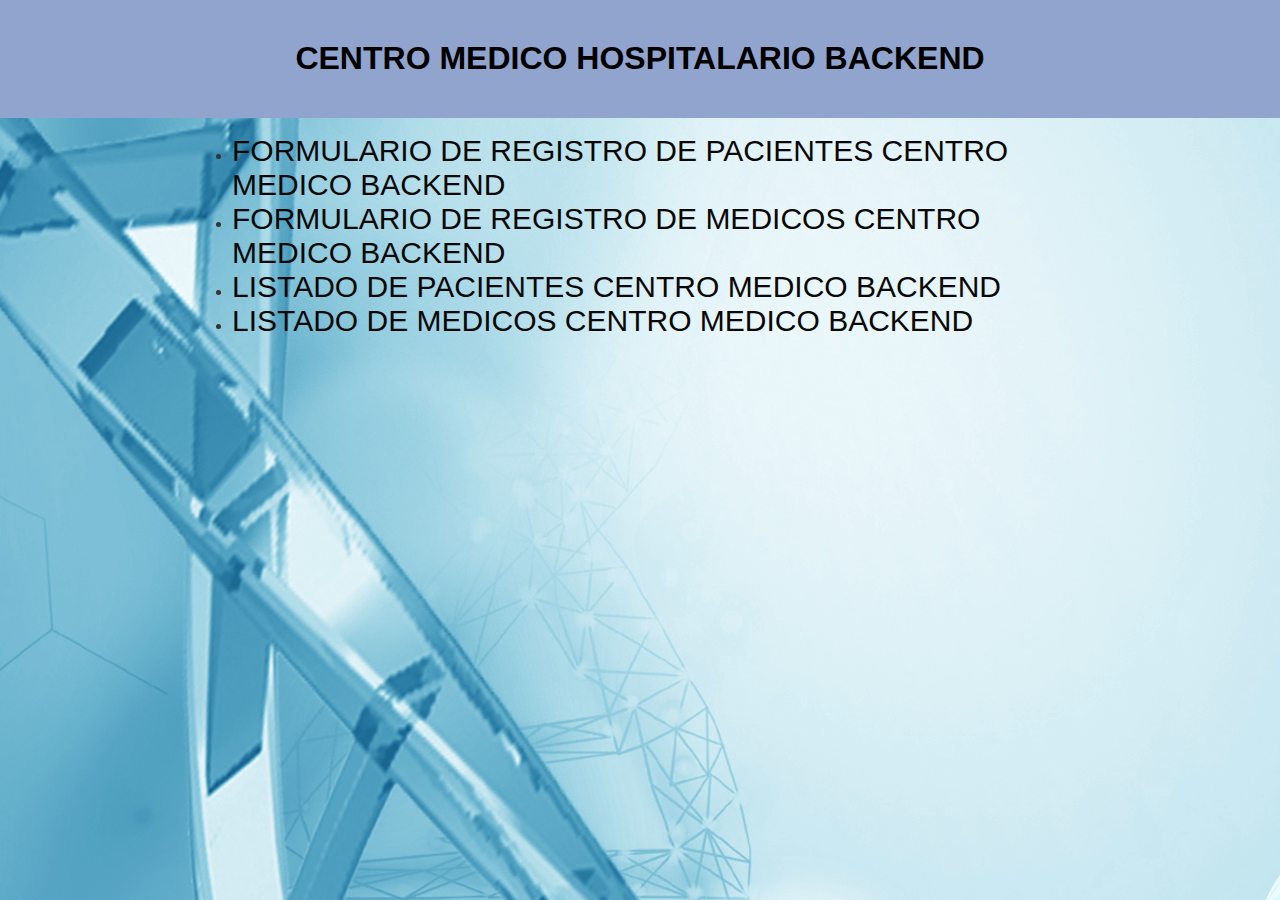
<file: index.html>
<!DOCTYPE html>
<html lang="en">

<head>
    <meta charset="UTF-8">
    <meta http-equiv="X-UA-Compatible" content="IE=edge">
    <meta name="viewport" content="width=device-width, initial-scale=1.0">
    <title>Formulario Centro Medico Backend</title>
    <link rel="shortcut icon" href="imagenes\caduceo-simbolo-medico-hb15hr.jpg" />
    <link rel="stylesheet" href="style.css">
</head>

<body>
    <header>
        <h1>CENTRO MEDICO HOSPITALARIO BACKEND</h1>
    </header>
    <main class="listado-container">
        <ul class="listado-servicios">
            <li><a href="registro-pacientes.html">FORMULARIO DE REGISTRO DE PACIENTES CENTRO MEDICO BACKEND</a></li>
            <li><a href="registro-medicos.html">FORMULARIO DE REGISTRO DE MEDICOS CENTRO MEDICO BACKEND</a></li>
            <li><a href="pacientes.html">LISTADO DE PACIENTES CENTRO MEDICO BACKEND</a></li>
            <li><a href="medicos.html">LISTADO DE MEDICOS CENTRO MEDICO BACKEND</a></li>
        </ul>
    </main>
</body>

</html>
</file>
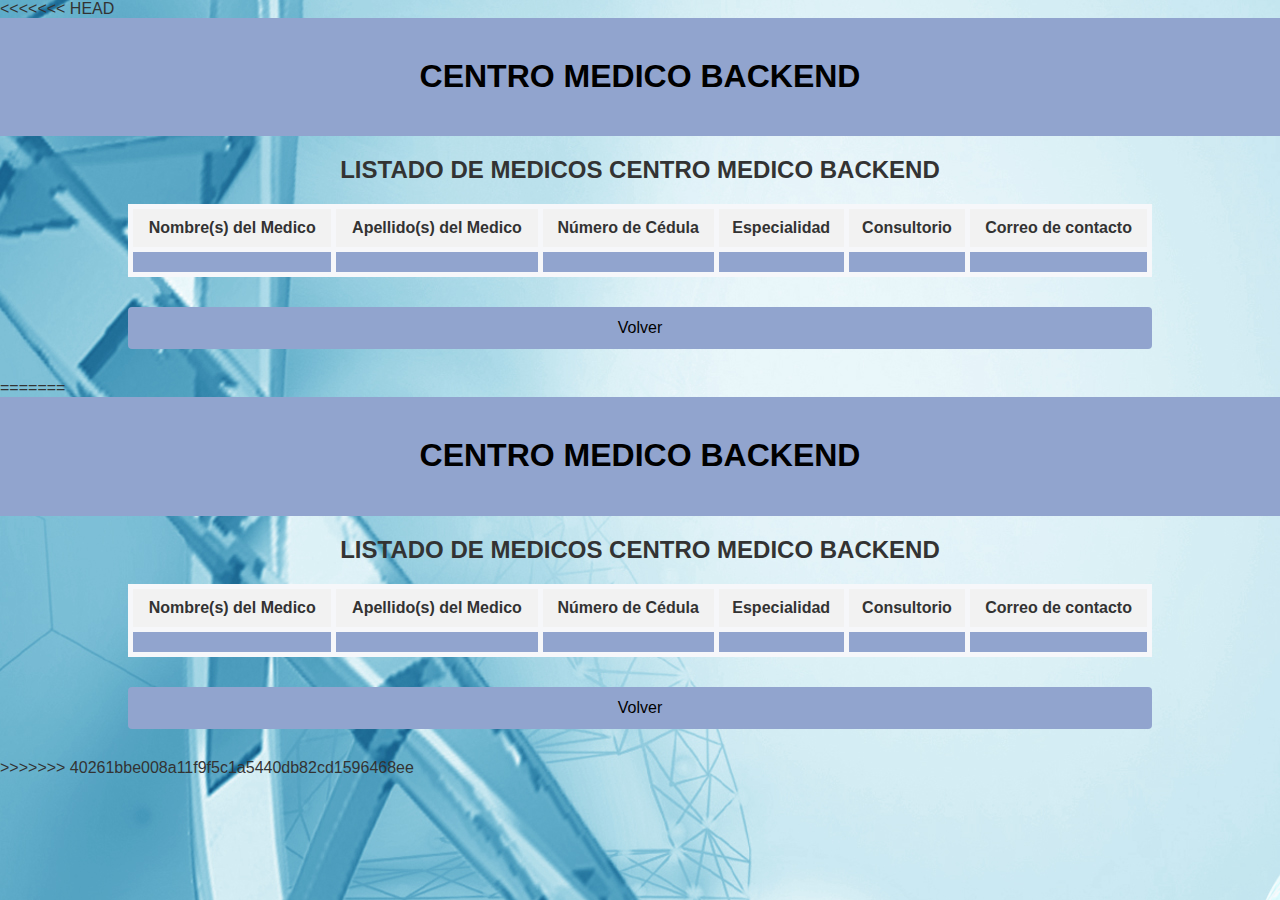
<file: medicos.html>
<<<<<<< HEAD
<!DOCTYPE html>
<html lang="en">
<head>
    <meta charset="UTF-8">
    <meta http-equiv="X-UA-Compatible" content="IE=edge">
    <meta name="viewport" content="width=device-width, initial-scale=1.0">
    <title>MEDICOS</title>
    <link rel="shortcut icon" href="imagenes\caduceo-simbolo-medico-hb15hr.jpg" />
    <link rel="stylesheet" href="style.css">
</head>

<body>
    <header>
        <h1>CENTRO MEDICO BACKEND</h1>
    </header>
    <main class="tabla-container">
        <table id="tabla-medicos">
            <h2>LISTADO DE MEDICOS CENTRO MEDICO BACKEND</h2>
            <thead>
                <tr>
                    <th>Nombre(s) del Medico</th>
                    <th>Apellido(s) del Medico</th>
                    <th>Número de Cédula</th>
                    <th>Especialidad</th>
                    <th>Consultorio</th>
                    <th>Correo de contacto</th>
                </tr>
            </thead>
            <tbody>
                <tr>
                    <td></td>
                    <td></td>
                    <td></td>
                    <td></td>
                    <td></td>
                    <td></td>
                </tr>
            </tbody>
        </table>
        <div class="boton-container">
            <input type="button" id="botonVolver" value="Volver">
        </div>
    </main>
    <script src="medicos.js"></script>
    <script src="volver.js"></script>
</body>

=======
<!DOCTYPE html>
<html lang="en">
<head>
    <meta charset="UTF-8">
    <meta http-equiv="X-UA-Compatible" content="IE=edge">
    <meta name="viewport" content="width=device-width, initial-scale=1.0">
    <title>MEDICOS</title>
    <link rel="shortcut icon" href="imagenes\caduceo-simbolo-medico-hb15hr.jpg" />
    <link rel="stylesheet" href="style.css">
</head>

<body>
    <header>
        <h1>CENTRO MEDICO BACKEND</h1>
    </header>
    <main class="tabla-container">
        <table id="tabla-medicos">
            <h2>LISTADO DE MEDICOS CENTRO MEDICO BACKEND</h2>
            <thead>
                <tr>
                    <th>Nombre(s) del Medico</th>
                    <th>Apellido(s) del Medico</th>
                    <th>Número de Cédula</th>
                    <th>Especialidad</th>
                    <th>Consultorio</th>
                    <th>Correo de contacto</th>
                </tr>
            </thead>
            <tbody>
                <tr>
                    <td></td>
                    <td></td>
                    <td></td>
                    <td></td>
                    <td></td>
                    <td></td>
                </tr>
            </tbody>
        </table>
        <div class="boton-container">
            <input type="button" id="botonVolver" value="Volver">
        </div>
    </main>
    <script src="medicos.js"></script>
    <script src="volver.js"></script>
</body>

>>>>>>> 40261bbe008a11f9f5c1a5440db82cd1596468ee
</html>
</file>
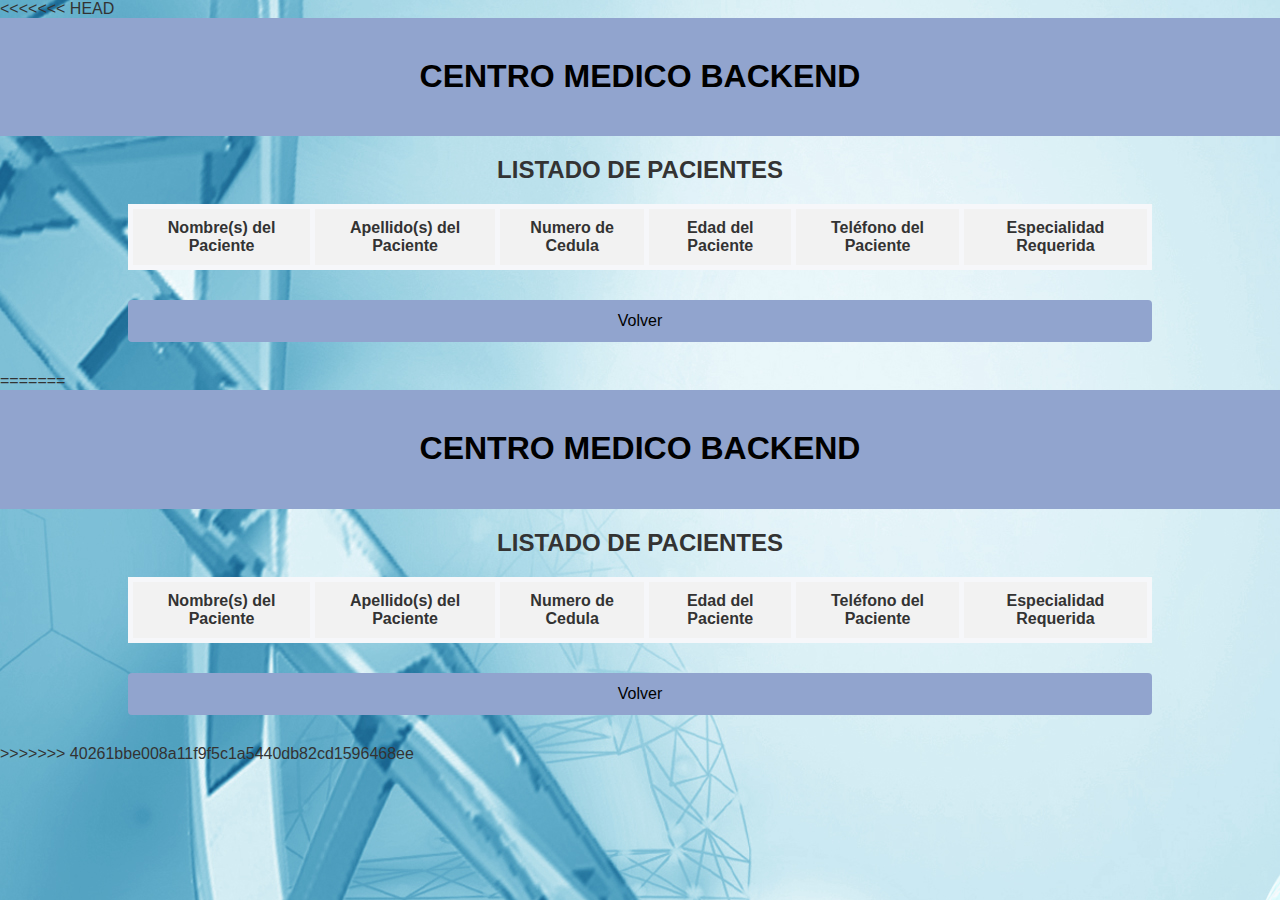
<file: pacientes.html>
<<<<<<< HEAD
<!DOCTYPE html>
<html lang="en">

<head>
    <meta charset="UTF-8">
    <meta http-equiv="X-UA-Compatible" content="IE=edge">
    <meta name="viewport" content="width=device-width, initial-scale=1.0">
    <title>PACIENTES</title>
    <link rel="shortcut icon" href="imagenes\caduceo-simbolo-medico-hb15hr.jpg" />
    <link rel="stylesheet" href="style.css">
</head>

<body>
    <header>
        <h1>CENTRO MEDICO BACKEND</h1>
    </header>
    <main class="tabla-container">
        <table id="tabla-pacientes">
            <h2>LISTADO DE PACIENTES</h2>
            <thead>
                <tr>
                    <th>Nombre(s) del Paciente</th>
                    <th>Apellido(s) del Paciente</th>
                    <th>Numero de Cedula</th>
                    <th>Edad del Paciente</th>
                    <th>Teléfono del Paciente</th>
                    <th>Especialidad Requerida</th>
                </tr>
            </thead>
            <tbody>
                <!-- Se complementa de manera dinamica -->
            </tbody>
        </table>
        <div class="boton-container">
            <input type="button" id="botonVolver" value="Volver">
        </div>
    </main>
    <script src="pacientes.js"></script>
    <script src="volver.js"></script>
</body>

=======
<!DOCTYPE html>
<html lang="en">

<head>
    <meta charset="UTF-8">
    <meta http-equiv="X-UA-Compatible" content="IE=edge">
    <meta name="viewport" content="width=device-width, initial-scale=1.0">
    <title>PACIENTES</title>
    <link rel="shortcut icon" href="imagenes\caduceo-simbolo-medico-hb15hr.jpg" />
    <link rel="stylesheet" href="style.css">
</head>

<body>
    <header>
        <h1>CENTRO MEDICO BACKEND</h1>
    </header>
    <main class="tabla-container">
        <table id="tabla-pacientes">
            <h2>LISTADO DE PACIENTES</h2>
            <thead>
                <tr>
                    <th>Nombre(s) del Paciente</th>
                    <th>Apellido(s) del Paciente</th>
                    <th>Numero de Cedula</th>
                    <th>Edad del Paciente</th>
                    <th>Teléfono del Paciente</th>
                    <th>Especialidad Requerida</th>
                </tr>
            </thead>
            <tbody>
                <!-- Se complementa de manera dinamica -->
            </tbody>
        </table>
        <div class="boton-container">
            <input type="button" id="botonVolver" value="Volver">
        </div>
    </main>
    <script src="pacientes.js"></script>
    <script src="volver.js"></script>
</body>

>>>>>>> 40261bbe008a11f9f5c1a5440db82cd1596468ee
</html>
</file>
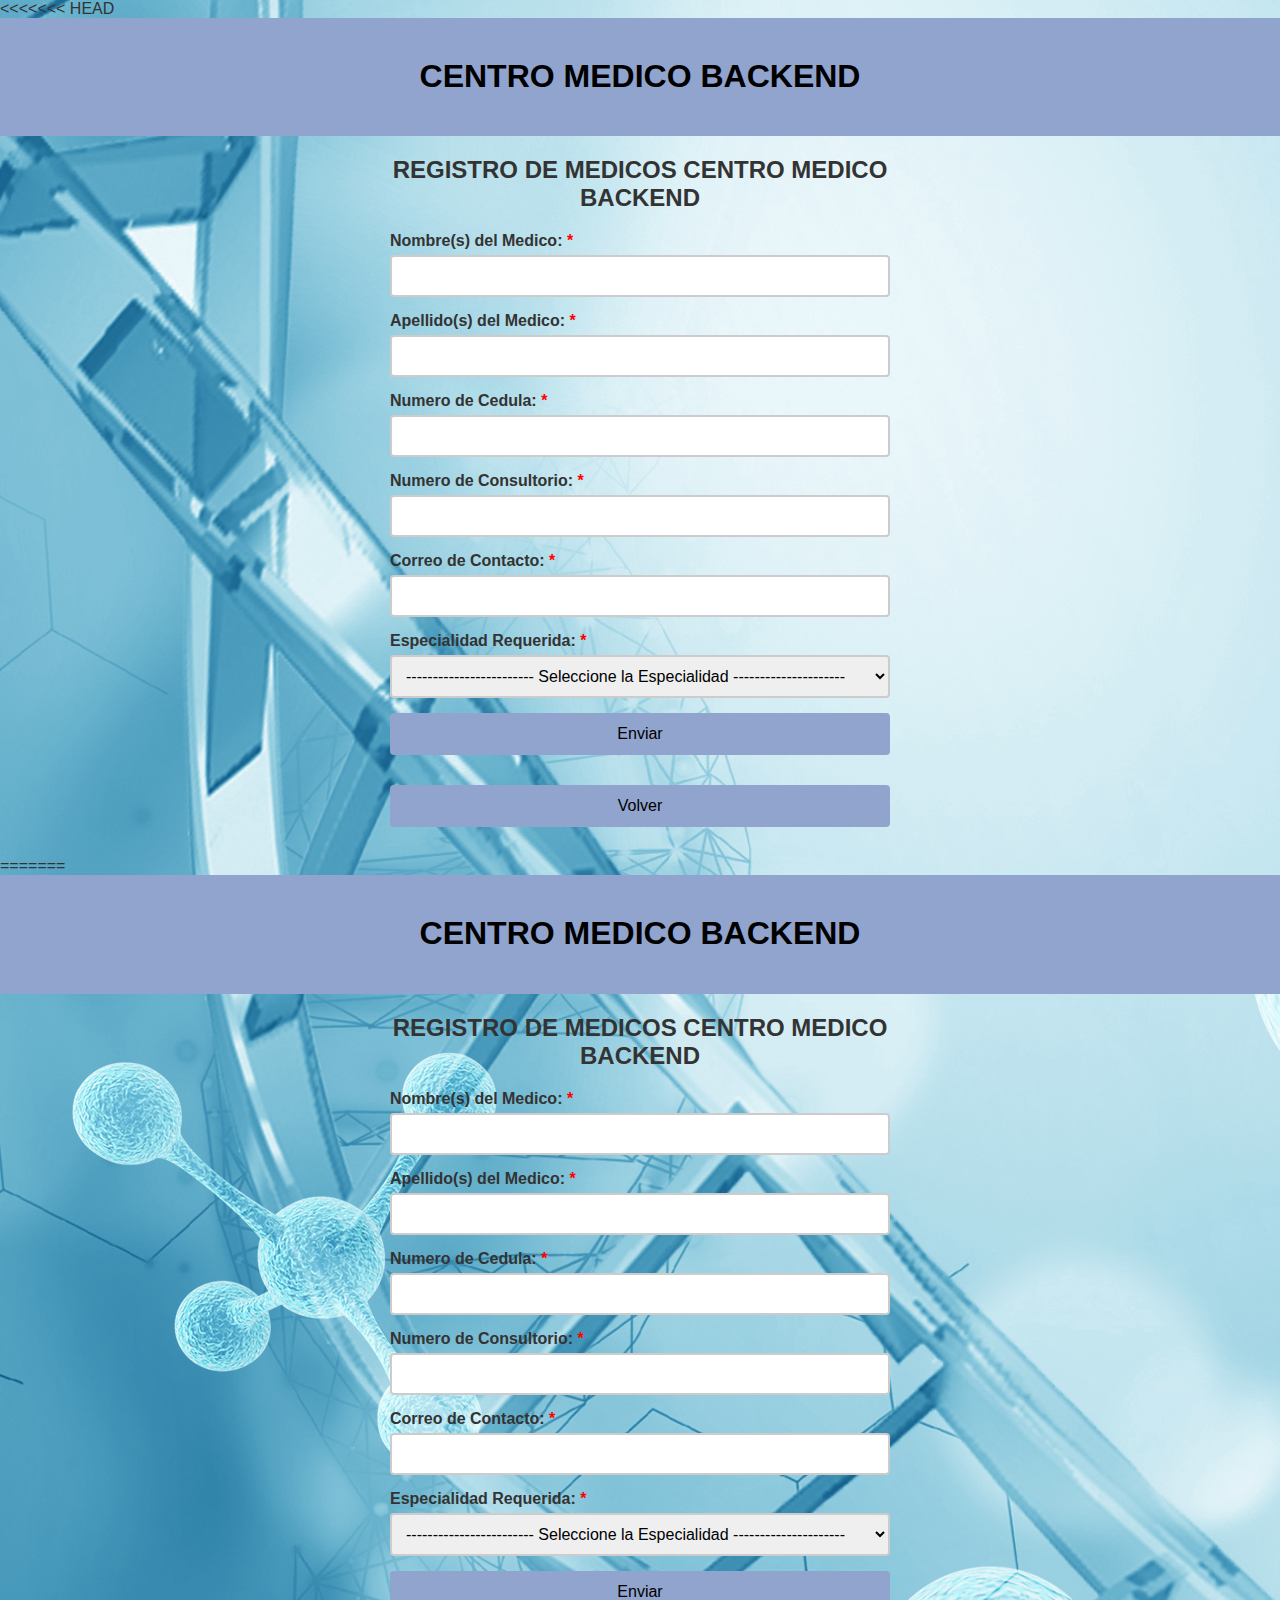
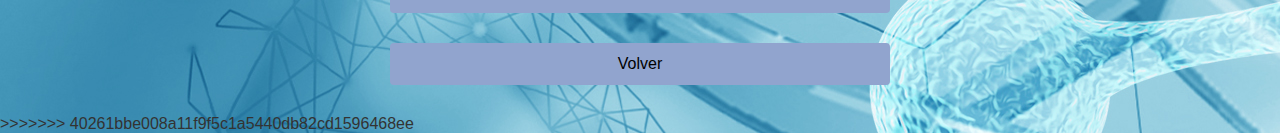
<file: registro-medicos.html>
<<<<<<< HEAD
<!DOCTYPE html>
<html lang="en">

<head>
    <meta charset="UTF-8">
    <meta http-equiv="X-UA-Compatible" content="IE=edge">
    <meta name="viewport" content="width=device-width, initial-scale=1.0">
    <title>Formulario Centro Medico de Medicos Backend</title>
    <link rel="shortcut icon" href="imagenes\caduceo-simbolo-medico-hb15hr.jpg" />
    <link rel="stylesheet" href="style.css">
</head>

<body>
    <header>
        <h1>CENTRO MEDICO BACKEND</h1>
    </header>
    <main>
        <form id="registro-medicos-form">
            <h2>REGISTRO DE MEDICOS CENTRO MEDICO BACKEND</h2>
            <label for="nombre">Nombre(s) del Medico:<span> *</span></label>
            <input type="text" id="nombre" name="nombre" required>
            <label for="apellido">Apellido(s) del Medico:<span> *</span></label>
            <input type="text" id="apellido" name="apellido" required>
            <label for="cedula">Numero de Cedula:<span> *</span></label>
            <input type="text" id="cedula" name="cedula" required>
            <label for="consultorio">Numero de Consultorio:<span> *</span></label>
            <input type="number" id="consultorio" name="consultorio" required>
            <label for="correo">Correo de Contacto:<span> *</span></label>
            <input type="email" id="correo" name="correo" required>
            <label for="especialidad">Especialidad Requerida:<span> *</span></label>
            <select id="especialidad" name="especialidad">
                <option value="">------------------------  Seleccione la Especialidad  ---------------------</option>
                <option value="Medicina general">Medicina General</option>
                <option value="Cardioligia">Cardiologia</option>
                <option value="Medicina Interna">Medicina Interna</option>
                <option value="Dermatología">Dermatología</option>
                <option value="Rehabilitacion Fisica">Rehabilitacion Fisica</option>
                <option value="Psicologia">Psicologia</option>
                <option value="Odontologia">Odontologia</option>
                <option value="Radiologia">Radiologia</option>
            </select>
            <input type="submit" value="Enviar">
        </form>
        <div class="boton-container">
            <input type="button" id="botonVolver" value="Volver">
        </div>
    </main>
    <script src="registro-medicos.js"></script>
    <script src="volver.js"></script>
</body>

=======
<!DOCTYPE html>
<html lang="en">

<head>
    <meta charset="UTF-8">
    <meta http-equiv="X-UA-Compatible" content="IE=edge">
    <meta name="viewport" content="width=device-width, initial-scale=1.0">
    <title>Formulario Centro Medico de Medicos Backend</title>
    <link rel="shortcut icon" href="imagenes\caduceo-simbolo-medico-hb15hr.jpg" />
    <link rel="stylesheet" href="style.css">
</head>

<body>
    <header>
        <h1>CENTRO MEDICO BACKEND</h1>
    </header>
    <main>
        <form id="registro-medicos-form">
            <h2>REGISTRO DE MEDICOS CENTRO MEDICO BACKEND</h2>
            <label for="nombre">Nombre(s) del Medico:<span> *</span></label>
            <input type="text" id="nombre" name="nombre" required>
            <label for="apellido">Apellido(s) del Medico:<span> *</span></label>
            <input type="text" id="apellido" name="apellido" required>
            <label for="cedula">Numero de Cedula:<span> *</span></label>
            <input type="text" id="cedula" name="cedula" required>
            <label for="consultorio">Numero de Consultorio:<span> *</span></label>
            <input type="number" id="consultorio" name="consultorio" required>
            <label for="correo">Correo de Contacto:<span> *</span></label>
            <input type="email" id="correo" name="correo" required>
            <label for="especialidad">Especialidad Requerida:<span> *</span></label>
            <select id="especialidad" name="especialidad">
                <option value="">------------------------  Seleccione la Especialidad  ---------------------</option>
                <option value="Medicina general">Medicina General</option>
                <option value="Cardioligia">Cardiologia</option>
                <option value="Medicina Interna">Medicina Interna</option>
                <option value="Dermatología">Dermatología</option>
                <option value="Rehabilitacion Fisica">Rehabilitacion Fisica</option>
                <option value="Psicologia">Psicologia</option>
                <option value="Odontologia">Odontologia</option>
                <option value="Radiologia">Radiologia</option>
            </select>
            <input type="submit" value="Enviar">
        </form>
        <div class="boton-container">
            <input type="button" id="botonVolver" value="Volver">
        </div>
    </main>
    <script src="registro-medicos.js"></script>
    <script src="volver.js"></script>
</body>

>>>>>>> 40261bbe008a11f9f5c1a5440db82cd1596468ee
</html>
</file>
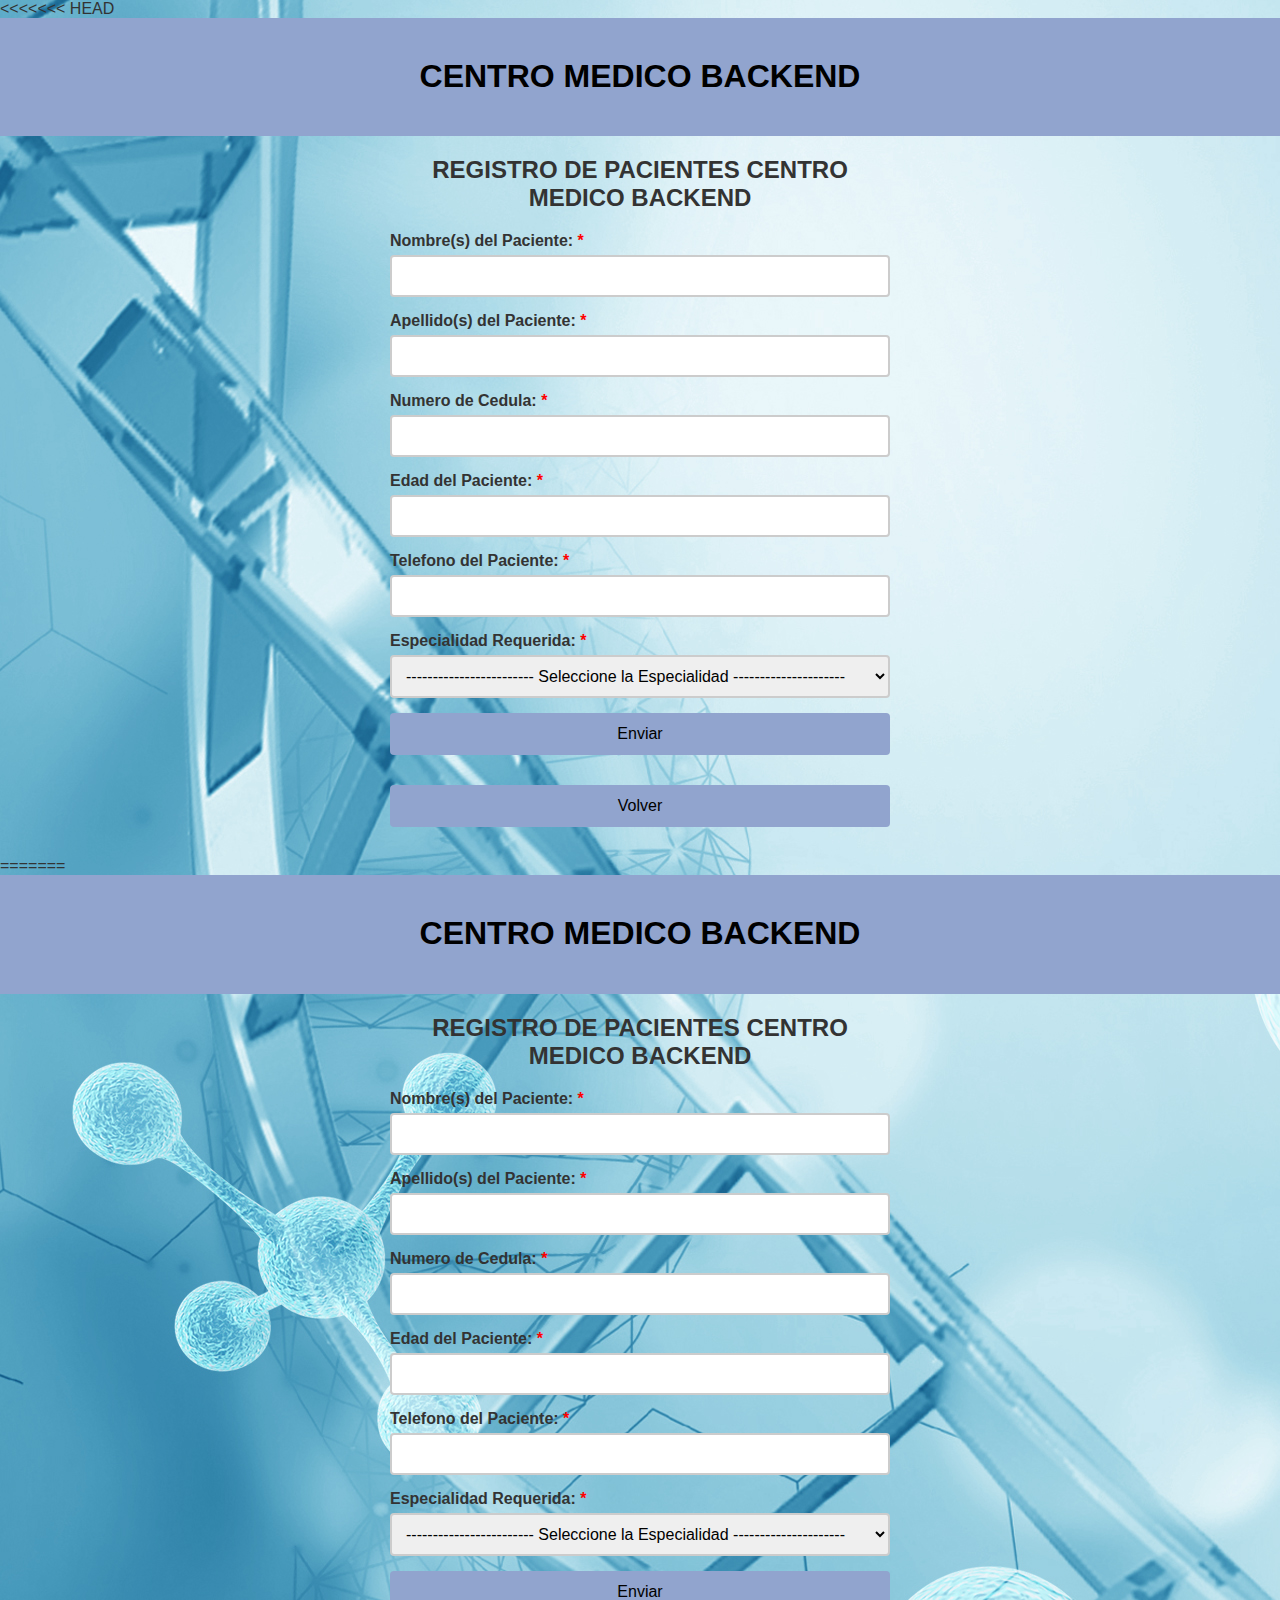
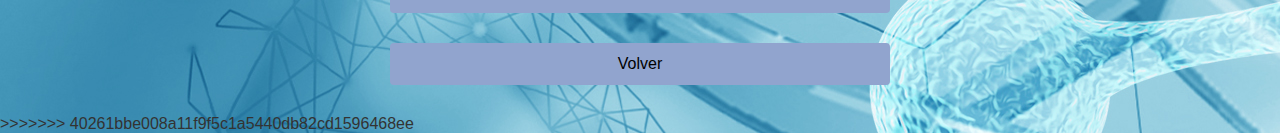
<file: registro-pacientes.html>
<<<<<<< HEAD
<!DOCTYPE html>
<html lang="en">

<head>
    <meta charset="UTF-8">
    <meta http-equiv="X-UA-Compatible" content="IE=edge">
    <meta name="viewport" content="width=device-width, initial-scale=1.0">
    <title>Formulario Centro Medico de Pacientes Backend</title>
    <link rel="shortcut icon" href="imagenes\caduceo-simbolo-medico-hb15hr.jpg" />
    <link rel="stylesheet" href="style.css">
</head>

<body>
    <header>
        <h1>CENTRO MEDICO BACKEND</h1>
    </header>
    <main>
        <form id="registro-pacientes-form">
            <h2>REGISTRO DE PACIENTES CENTRO MEDICO BACKEND</h2>
            <label for="paciente">Nombre(s) del Paciente:<span> *</span></label>
            <input type="text" id="paciente" name="paciente" required>
            <label for="dueño">Apellido(s) del Paciente:<span> *</span></label>
            <input type="text" id="apellido" name="apellido" required>
            <label for="cedula">Numero de Cedula:<span> *</span></label>
            <input type="text" id="cedula" name="cedula" required>
            <label for="edad">Edad del Paciente:<span> *</span></label>
            <input type="text" id="edad" name="edad" required>
            <label for="telefono">Telefono del Paciente:<span> *</span></label>
            <input type="tel" id="telefono" name="telefono" required>
            <label for="especialidad">Especialidad Requerida:<span> *</span></label>
            <select id="especialidad" name="especialidad">
                <option value="">------------------------  Seleccione la Especialidad  ---------------------</option>
                <option value="Medicina general">Medicina General</option>
                <option value="Cardioligia">Cardiologia</option>
                <option value="Medicina interna">Medicina Interna</option>
                <option value="Dermatología">Dermatología</option>
                <option value="Rehabilitacion Fisica">Rehabilitacion Fisica</option>
                <option value="Psicologia">Psicologia</option>
                <option value="Odontologia">Odontologia</option>
                <option value="Radiologia">Radiologia</option>
            </select>
            <input type="submit" value="Enviar">
        </form>
        <div class="boton-container">
            <input type="button" id="botonVolver" value="Volver">
        </div>
    </main>
    <script src="registro-pacientes.js"></script>
    <script src="volver.js"></script>
</body>

=======
<!DOCTYPE html>
<html lang="en">

<head>
    <meta charset="UTF-8">
    <meta http-equiv="X-UA-Compatible" content="IE=edge">
    <meta name="viewport" content="width=device-width, initial-scale=1.0">
    <title>Formulario Centro Medico de Pacientes Backend</title>
    <link rel="shortcut icon" href="imagenes\caduceo-simbolo-medico-hb15hr.jpg" />
    <link rel="stylesheet" href="style.css">
</head>

<body>
    <header>
        <h1>CENTRO MEDICO BACKEND</h1>
    </header>
    <main>
        <form id="registro-pacientes-form">
            <h2>REGISTRO DE PACIENTES CENTRO MEDICO BACKEND</h2>
            <label for="paciente">Nombre(s) del Paciente:<span> *</span></label>
            <input type="text" id="paciente" name="paciente" required>
            <label for="dueño">Apellido(s) del Paciente:<span> *</span></label>
            <input type="text" id="apellido" name="apellido" required>
            <label for="cedula">Numero de Cedula:<span> *</span></label>
            <input type="text" id="cedula" name="cedula" required>
            <label for="edad">Edad del Paciente:<span> *</span></label>
            <input type="text" id="edad" name="edad" required>
            <label for="telefono">Telefono del Paciente:<span> *</span></label>
            <input type="tel" id="telefono" name="telefono" required>
            <label for="especialidad">Especialidad Requerida:<span> *</span></label>
            <select id="especialidad" name="especialidad">
                <option value="">------------------------  Seleccione la Especialidad  ---------------------</option>
                <option value="Medicina general">Medicina General</option>
                <option value="Cardioligia">Cardiologia</option>
                <option value="Medicina interna">Medicina Interna</option>
                <option value="Dermatología">Dermatología</option>
                <option value="Rehabilitacion Fisica">Rehabilitacion Fisica</option>
                <option value="Psicologia">Psicologia</option>
                <option value="Odontologia">Odontologia</option>
                <option value="Radiologia">Radiologia</option>
            </select>
            <input type="submit" value="Enviar">
        </form>
        <div class="boton-container">
            <input type="button" id="botonVolver" value="Volver">
        </div>
    </main>
    <script src="registro-pacientes.js"></script>
    <script src="volver.js"></script>
</body>

>>>>>>> 40261bbe008a11f9f5c1a5440db82cd1596468ee
</html>
</file>
<file: style.css>
/* Estilos CSS para el formulario */
body {
    font-family: Arial, sans-serif;
    background-image: url("imagenes/Lovepik_com-500668933-blue-dna-molecule.jpg");
    color: #333;
    margin: 0;
    padding: 0;
}

header {
    background-color: #91a4ce;
    color: #000000;
    padding: 20px;
}

h1,
h2 {
    margin-top: 20px;
    text-align: center;
}

main {
    max-width: 500px;
    margin: auto;
}

label {
    display: block;
    margin-bottom: 5px;
    font-weight: bold;
}

input,
select {
    display: block;
    width: 100%;
    margin-bottom: 15px;
    padding: 10px;
    border: 2px solid #ccc;
    border-radius: 4px;
    font-size: 16px;
    font-family: sans-serif;
    box-sizing: border-box;
}

input[type="submit"],
input[type="button"] {
    background-color: #91a4ce;
    color: #000000;
    border: none;
    border-radius: 4px;
    cursor: pointer;
    padding: 12px 20px;
    font-size: 16px;
    font-family: sans-serif;
    transition: background-color 0.3s ease;
}

input[type="submit"]:hover {
    background-color: #91a4ce;
}

span {
    color: red;
}

/* Estilos CSS para las tablas */
table {
    border-collapse: collapse;
    width: 100%;
    font-size: 16px;
    font-family: sans-serif;
}

th,
td {
    padding: 10px;
    text-align: center;
    border: 5px solid #f6f7fa;
    background-color: #91a4ce;


}

td {
    color: #fff;
}

th {
    background-color: #f2f2f2;
    font-weight: bold;
}

.tabla-container {
    max-width: 80%;
}
.listado-container {
    max-width: 70%;
}
.boton-container {
    margin-block: 30px;
}

.listado-servicios a {
    text-decoration: none;
    color: #080808;
    font-size: 30px;
}

.listado-servicios li::marker {
    content: 🐾;
}

a:hover{   color:rgb(9, 235, 243);
    transition: 2s;
    box-shadow: 0 0 20px white, 0 0 30px white, 0 0 40px white, 0 0 47px white;
}
</file>
